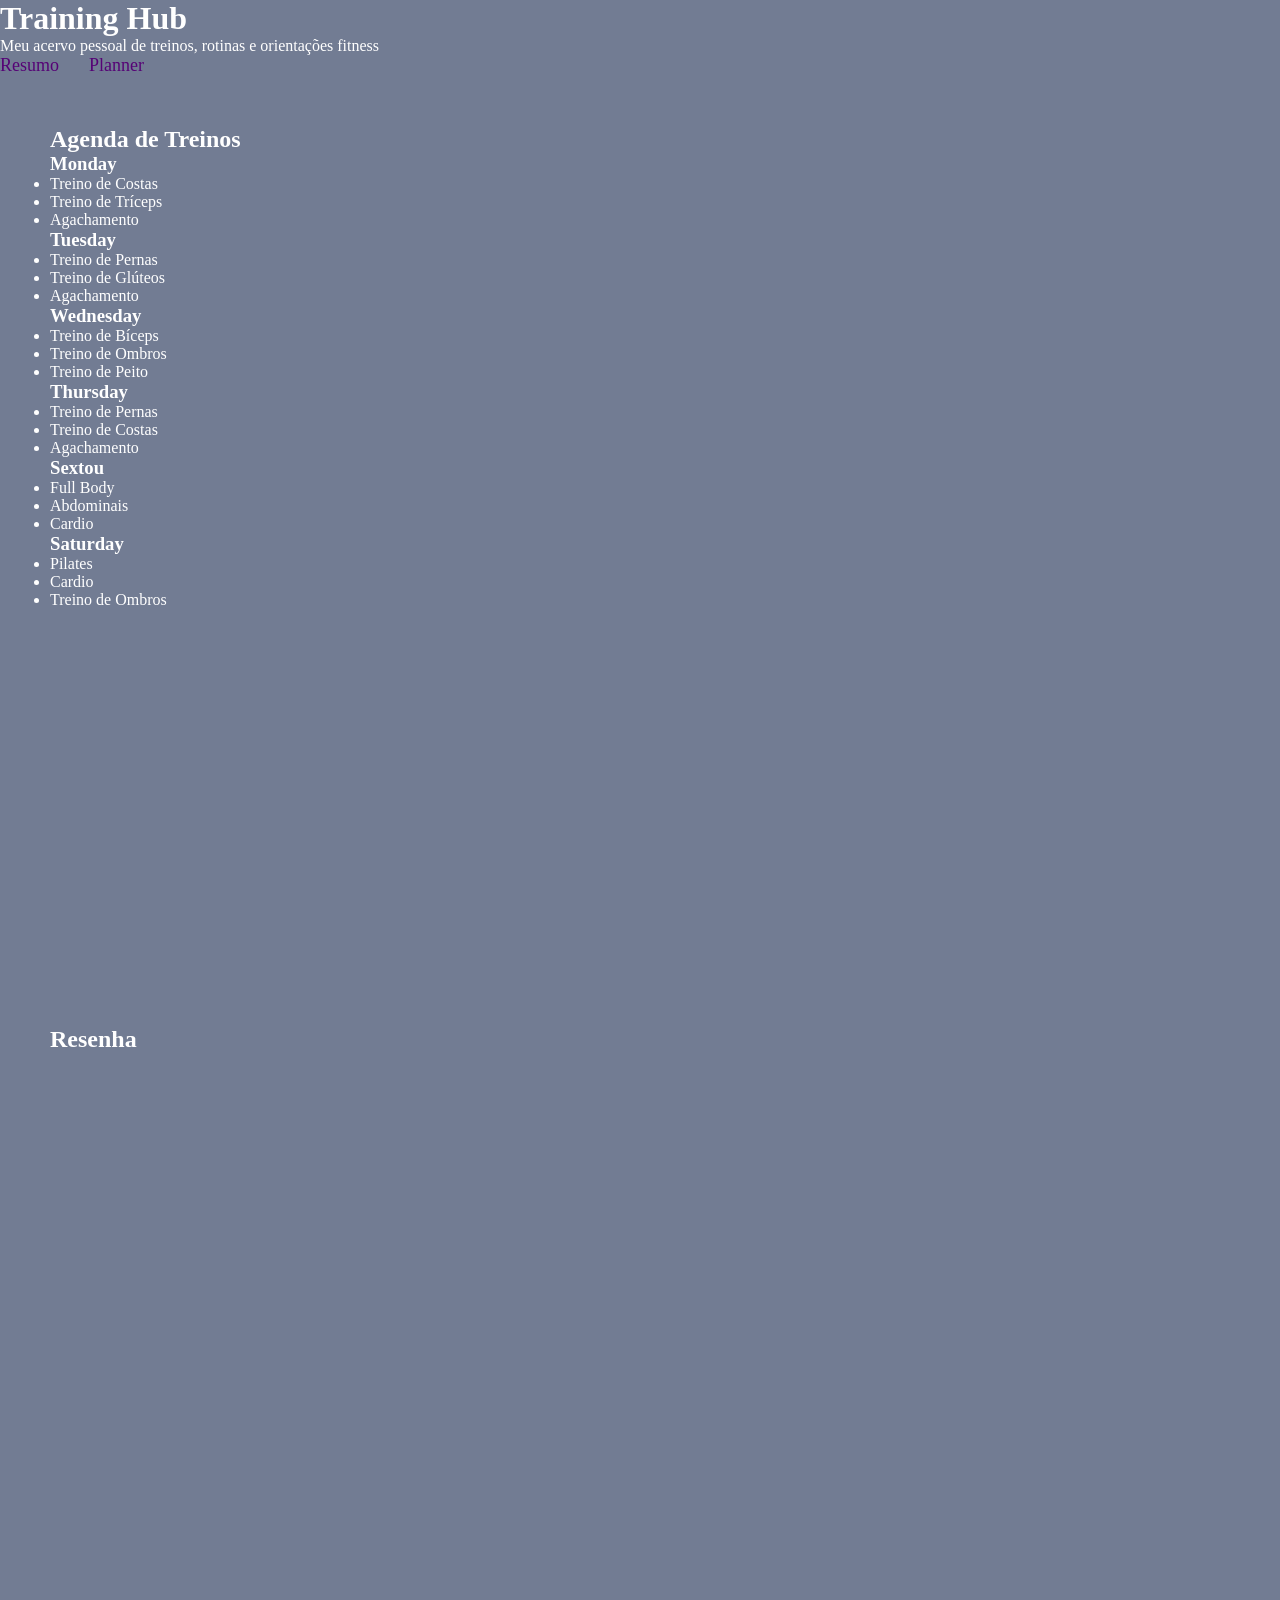
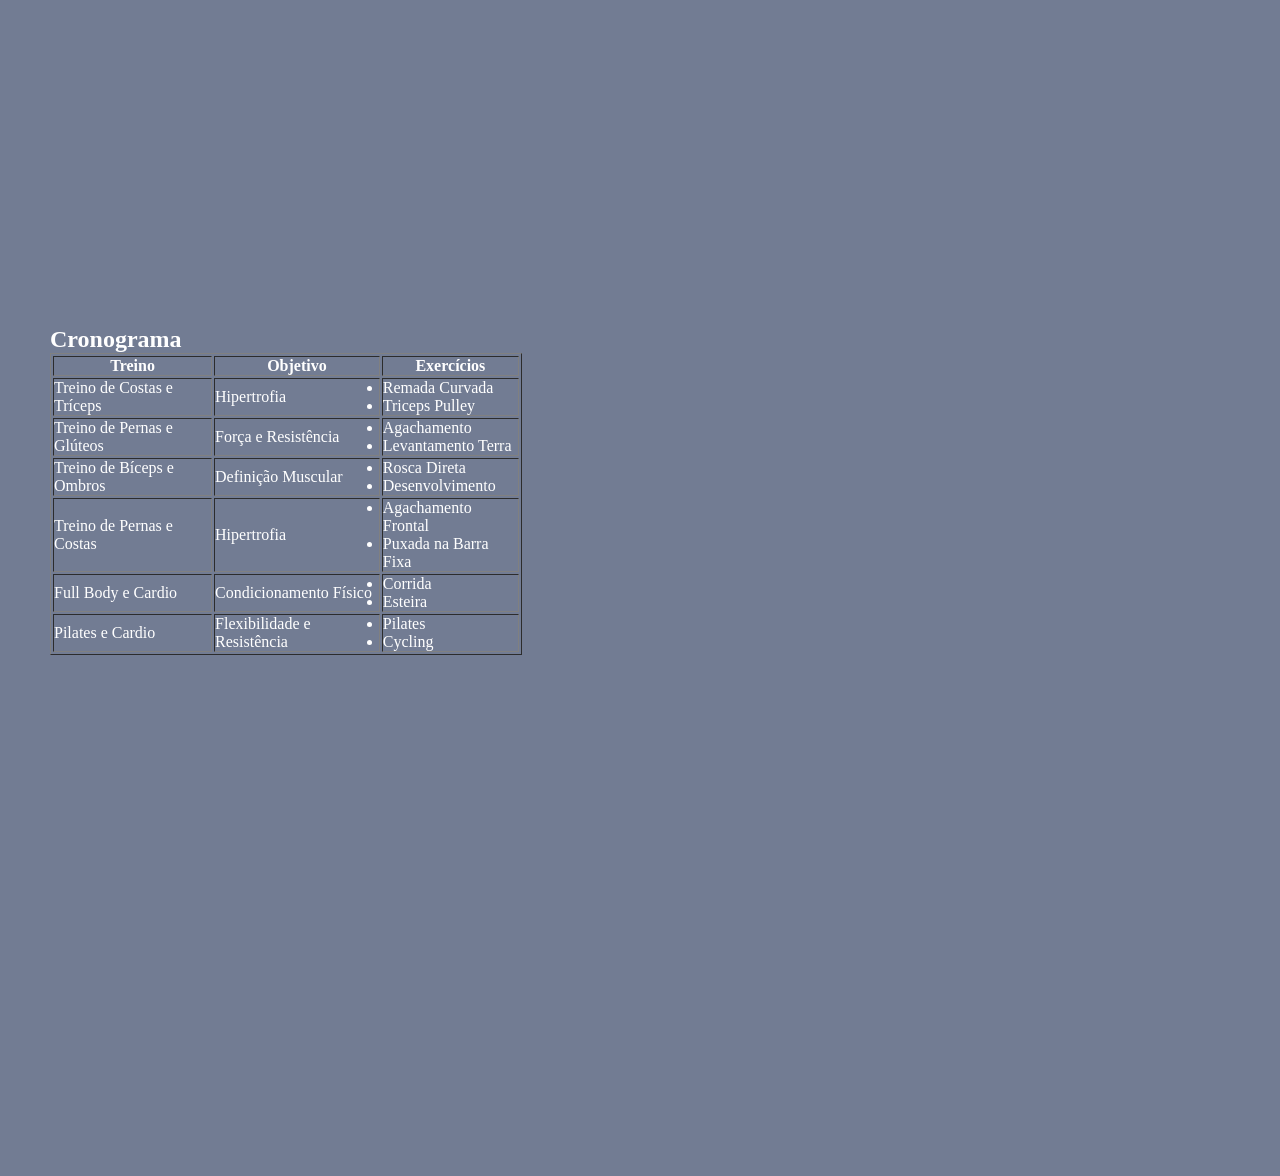
<file: Primeira_Landing_Page/index.html>
<!DOCTYPE html>
<html lang="pt-br">

<head>
    <meta charset="UTF-8">
    <meta name="viewport" content="width=device-width, initial-scale=1.0">
    <title>Training Hub</title>
    <link rel="stylesheet" href="css/style.css">
</head>

<body>

    <header>
        <h1>Training Hub</h1> <!-- Library em início-->
        <p>Meu acervo pessoal de treinos, rotinas e orientações fitness</p>

        <nav>
            <ul>
                <li><a href="#resumo">Resumo</a></li>
                <li><a href="#planner">Planner</a></li>
            </ul>
        </nav>

    </header>

    <main>
        <section id="planner" class="planner">
            <h2>Agenda de Treinos</h2>
            
            <div class="container-treinos">

                <div class="card-treino">
                    <h3>Monday</h3>

                    <ul>
                        <li>Treino de Costas</li>
                        <li>Treino de Tríceps</li>
                        <li>Agachamento</li>
                    </ul>
                </div> 

                <div class="card-treino">
                    <h3>Tuesday</h3>

                    <ul>
                        <li>Treino de Pernas</li>
                        <li>Treino de Glúteos</li>
                        <li>Agachamento</li>
                    </ul>
                </div> 

                <div class="card-treino">
                    <h3>Wednesday</h3>

                    <ul>
                        <li>Treino de Bíceps</li>
                        <li>Treino de Ombros</li>
                        <li>Treino de Peito</li>
                    </ul>
                </div> 

                <div class="card-treino">
                    <h3>Thursday</h3>

                    <ul>
                        <li>Treino de Pernas</li>
                        <li>Treino de Costas</li>
                        <li>Agachamento</li>
                    </ul>
                </div>
                
                <div class="card-treino">
                    <h3>Sextou</h3>

                    <ul>
                        <li>Full Body</li>
                        <li>Abdominais</li>
                        <li>Cardio</li>
                    </ul>
                </div> 

                <div class="card-treino">
                    <h3>Saturday</h3>

                    <ul>
                        <li>Pilates</li>
                        <li>Cardio</li>
                        <li>Treino de Ombros</li>
                    </ul>
                </div> 

            </div>

        </section>


        <section id="resumo" class="resumo">
            <h2>Resenha</h2>

            <div class="conteiner-resumo">

                
            </div>

        </section>

        <section id="cronograma" class="cronograma">
            <h2>Cronograma</h2>

            <div class="conteiner-cronograma">

                <table border="1" width="40%">
                    <thead>
                        <tr>
                            <th>Treino</th>
                            <th>Objetivo</th>
                            <th>Exercícios</th>
                        </tr>
                    </thead>
                    <tbody>
                        <tr>
                            <td>Treino de Costas e Tríceps</td>
                            <td>Hipertrofia</td>
                            <td>
                                <ul>
                                    <li>Remada Curvada</li>
                                    <li>Triceps Pulley</li>
                                </ul>
                            </td>
                        </tr>
                        <tr>
                            <td>Treino de Pernas e Glúteos</td>
                            <td>Força e Resistência</td>
                            <td>
                                <ul>
                                    <li>Agachamento</li>
                                    <li>Levantamento Terra</li>
                                </ul>
                            </td>
                        </tr>
                        <tr>
                            <td>Treino de Bíceps e Ombros</td>
                            <td>Definição Muscular</td>
                            <td>
                                <ul>
                                    <li>Rosca Direta</li>
                                    <li>Desenvolvimento</li>
                                </ul>
                            </td>
                        </tr>
                        <tr>
                            <td>Treino de Pernas e Costas</td>
                            <td>Hipertrofia</td>
                            <td>
                                <ul>
                                    <li>Agachamento Frontal</li>
                                    <li>Puxada na Barra Fixa</li>
                                </ul>
                            </td>
                        </tr>
                        <tr>
                            <td>Full Body e Cardio</td>
                            <td>Condicionamento Físico</td>
                            <td>
                                <ul>
                                    <li>Corrida</li>
                                    <li>Esteira</li>
                                </ul>
                            </td>
                        </tr>
                        <tr>
                            <td>Pilates e Cardio</td>
                            <td>Flexibilidade e Resistência</td>
                            <td>
                                <ul>
                                    <li>Pilates</li>
                                    <li>Cycling</li>
                                </ul>
                            </td>
                        </tr>

                    </tbody>

                
            </div>

        
    </main>

    

</body>
</html>
</file>
<file: Primeira_Landing_Page/css/style.css>
*{ 
    margin: 0;
    padding: 0;
    box-sizing: border-box;

}

/* Scrolling da Página */
html {
    scroll-behavior: smooth;
}

section {
    min-height: 100vh;
    padding: 50px;
}

/* Menu de navegação */
nav ul {
    list-style: none;
    display: flex;
    gap: 30px;
}

nav a {
    text-decoration: none;
    color: rgb(86, 3, 118);
    font-size: 18px;

}
body {
    background-color: #727c93;
    color: white;
}
</file>
